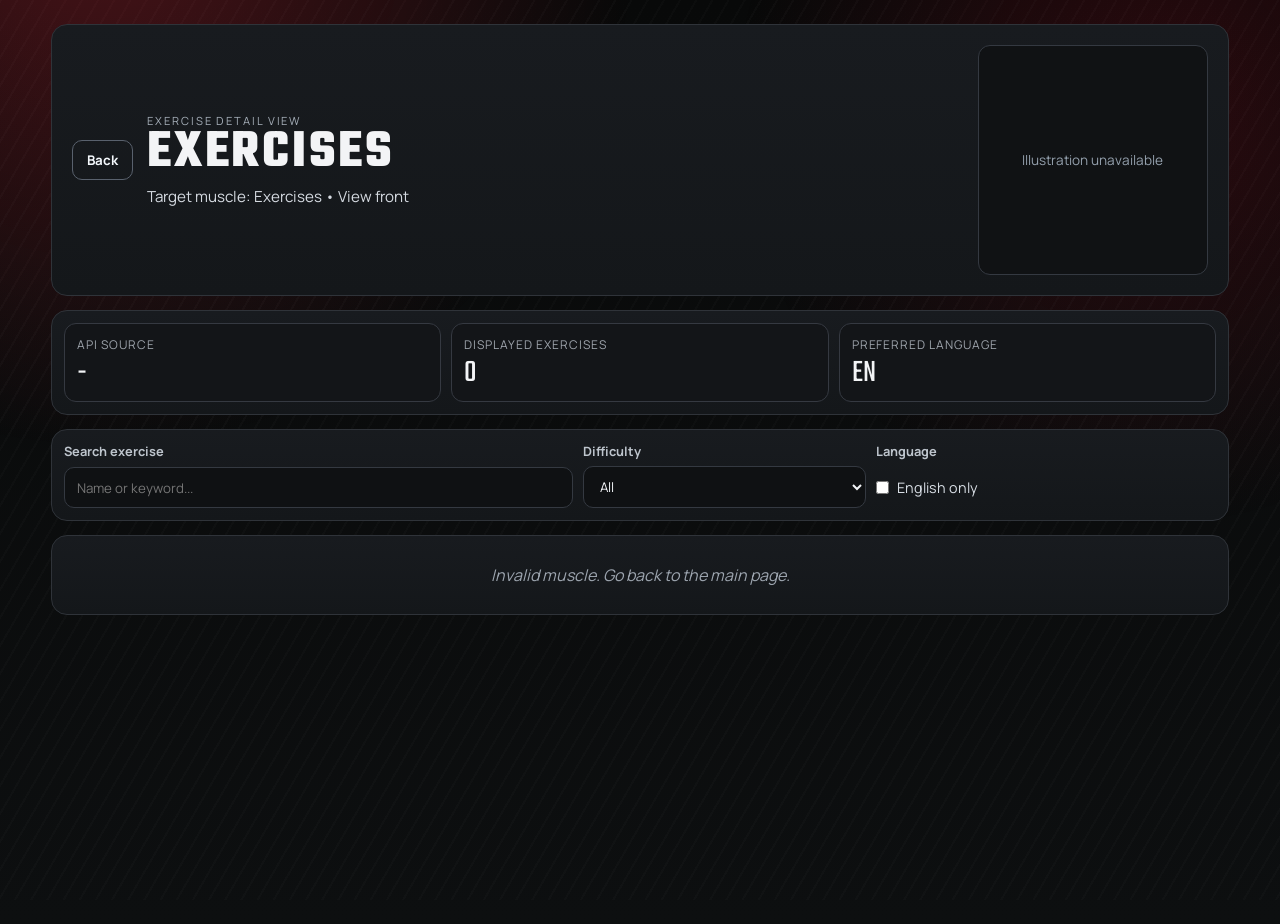
<file: exercises.html>
<!DOCTYPE html>
<html lang="en">
<head>
    <meta charset="UTF-8">
    <meta name="viewport" content="width=device-width, initial-scale=1.0">
    <title>Fitness API - Exercises</title>
    <link rel="stylesheet" href="exercises.css">
</head>
<body>
    <div class="ambient-bg" aria-hidden="true"></div>

    <main class="container">
        <header class="hero">
            <button id="backBtn" class="btn-secondary" type="button">Back</button>
            <div class="hero-copy">
                <p class="kicker">Exercise Detail View</p>
                <h1 id="pageTitle">Exercises</h1>
                <p id="pageSubtitle">Loading exercises...</p>
            </div>
            <div class="hero-image-wrap" id="heroImageWrap">
                <img id="heroImage" class="hero-image" alt="Target muscle">
                <div id="heroImageFallback" class="hero-image-fallback">Illustration unavailable</div>
            </div>
        </header>

        <section class="overview">
            <article class="stat-card">
                <p class="stat-label">API Source</p>
                <p id="statSource" class="stat-value">-</p>
            </article>
            <article class="stat-card">
                <p class="stat-label">Displayed Exercises</p>
                <p id="statCount" class="stat-value">0</p>
            </article>
            <article class="stat-card">
                <p class="stat-label">Preferred Language</p>
                <p class="stat-value">EN</p>
            </article>
        </section>

        <section class="controls">
            <div class="input-group">
                <label for="exerciseSearch">Search exercise</label>
                <input id="exerciseSearch" type="text" placeholder="Name or keyword...">
            </div>
            <div class="input-group">
                <label for="difficultyFilter">Difficulty</label>
                <select id="difficultyFilter">
                    <option value="all">All</option>
                    <option value="Easy">Easy</option>
                    <option value="Medium">Medium</option>
                    <option value="Hard">Hard</option>
                </select>
            </div>
            <div class="input-group checkbox-group">
                <label for="frenchOnly">Language</label>
                <div class="checkbox-wrap">
                    <input id="frenchOnly" type="checkbox">
                    <span>English only</span>
                </div>
            </div>
        </section>

        <section class="list-section">
            <ul id="exerciseGrid" class="exercise-grid">
                <li class="loading">Loading exercises...</li>
            </ul>
            <p id="emptyState" class="info hidden">No exercises match your filters.</p>
        </section>
    </main>

    <script src="exercises.js"></script>
</body>
</html>
</file>
<file: exercises.css>
@import url('https://fonts.googleapis.com/css2?family=Teko:wght@500;600;700&family=Manrope:wght@400;500;600;700;800&display=swap');

:root {
    --bg-0: #080909;
    --bg-1: #111315;
    --line: #2f3339;
    --card: #171a1d;
    --text: #f3f4f6;
    --muted: #9ea4ac;
    --red: #ff2f43;
    --red-deep: #b50f24;
    --ok: #2ad48e;
    --radius: 16px;
}

* {
    margin: 0;
    padding: 0;
    box-sizing: border-box;
}

body {
    min-height: 100vh;
    font-family: 'Manrope', sans-serif;
    background: linear-gradient(180deg, var(--bg-0), #0d0f10 100%);
    color: var(--text);
}

.ambient-bg {
    position: fixed;
    inset: 0;
    z-index: -1;
    background:
        radial-gradient(circle at 8% -10%, rgba(255, 47, 67, 0.26), transparent 35%),
        radial-gradient(circle at 90% 12%, rgba(181, 15, 36, 0.2), transparent 30%),
        repeating-linear-gradient(120deg, rgba(255, 255, 255, 0.02) 0, rgba(255, 255, 255, 0.02) 2px, transparent 2px, transparent 14px);
}

.container {
    width: min(1180px, 92%);
    margin: 24px auto 36px;
    display: grid;
    gap: 14px;
}

.hidden {
    display: none !important;
}

.hero,
.overview,
.controls,
.list-section {
    border: 1px solid var(--line);
    border-radius: var(--radius);
    background: linear-gradient(180deg, #181b1f 0%, #14171a 100%);
}

.hero {
    padding: 20px;
    display: grid;
    grid-template-columns: auto 1fr 230px;
    gap: 14px;
    align-items: center;
}

.hero-copy h1 {
    font-family: 'Teko', sans-serif;
    text-transform: uppercase;
    letter-spacing: 0.05em;
    font-size: clamp(2.2rem, 5vw, 3.4rem);
    line-height: 0.95;
}

.kicker {
    text-transform: uppercase;
    color: #a5aeb8;
    letter-spacing: 0.17em;
    font-size: 0.7rem;
}

#pageSubtitle {
    color: #d5dae1;
    margin-top: 6px;
    font-size: 0.95rem;
}

.hero-image-wrap {
    position: relative;
    border: 1px solid #343941;
    background: #101214;
    border-radius: 12px;
    aspect-ratio: 1 / 1;
    overflow: hidden;
    display: grid;
    place-items: center;
}

.hero-image-wrap::before {
    content: '';
    position: absolute;
    inset: 8px;
    background: url('https://wger.de/static/images/muscles/muscular_system_front.svg') center/contain no-repeat;
    opacity: 0.65;
}

.hero-image-wrap--back::before {
    background-image: url('https://wger.de/static/images/muscles/muscular_system_back.svg');
}

.hero-image {
    width: 100%;
    height: 100%;
    object-fit: contain;
    position: relative;
    z-index: 1;
}

.hero-image-fallback {
    position: relative;
    z-index: 1;
    color: #94a0ad;
    font-size: 0.85rem;
}

.btn-secondary,
.btn-primary {
    border: none;
    cursor: pointer;
    border-radius: 10px;
    padding: 10px 14px;
    font-family: inherit;
    font-weight: 700;
}

.btn-secondary {
    border: 1px solid #59616d;
    background: transparent;
    color: #f4f8fc;
}

.btn-secondary:hover {
    background: rgba(255, 255, 255, 0.06);
}

.btn-primary {
    background: linear-gradient(135deg, var(--red) 0%, var(--red-deep) 100%);
    color: #fff;
}

.overview {
    display: grid;
    grid-template-columns: repeat(3, minmax(0, 1fr));
    gap: 10px;
    padding: 12px;
}

.stat-card {
    border: 1px solid #353941;
    border-radius: 12px;
    background: #131518;
    padding: 12px;
}

.stat-label {
    color: var(--muted);
    font-size: 0.75rem;
    letter-spacing: 0.08em;
    text-transform: uppercase;
}

.stat-value {
    margin-top: 4px;
    font-family: 'Teko', sans-serif;
    font-size: 2rem;
    line-height: 1;
}

.controls {
    padding: 12px;
    display: grid;
    grid-template-columns: 1.8fr 1fr 1.2fr;
    gap: 10px;
}

.input-group {
    display: grid;
    gap: 6px;
}

.input-group label {
    color: #bec5cd;
    font-size: 0.8rem;
    font-weight: 700;
}

.input-group input,
.input-group select {
    background: #0f1113;
    border: 1px solid #343941;
    color: #f2f4f7;
    border-radius: 10px;
    padding: 10px 12px;
    font-family: inherit;
}

.checkbox-group .checkbox-wrap {
    min-height: 42px;
    display: flex;
    align-items: center;
    gap: 8px;
    color: #d8dee5;
    font-size: 0.9rem;
}

.input-group input:focus,
.input-group select:focus {
    outline: none;
    border-color: rgba(255, 47, 67, 0.9);
    box-shadow: 0 0 0 3px rgba(255, 47, 67, 0.18);
}

.list-section {
    padding: 14px;
}

.exercise-grid {
    list-style: none;
    display: grid;
    grid-template-columns: 1fr;
    gap: 10px;
}

.exercise-item {
    border: 1px solid #353a42;
    border-radius: 16px;
    background: linear-gradient(180deg, #141819 0%, #0f1215 100%);
    padding: 18px;
    display: grid;
    gap: 14px;
    transition: all 0.3s cubic-bezier(0.4, 0, 0.2, 1);
    box-shadow: 0 4px 20px rgba(0, 0, 0, 0.3);
}

.exercise-item:hover {
    border-color: #4b5563;
    box-shadow: 0 12px 32px rgba(255, 47, 67, 0.15);
    transform: translateY(-4px);
}

.exercise-header {
    display: flex;
    justify-content: space-between;
    align-items: flex-start;
    gap: 8px;
}

.exercise-title {
    font-size: 1.15rem;
    color: #f8fafc;
    font-weight: 600;
    letter-spacing: 0.02em;
}

.exercise-badges {
    display: flex;
    gap: 6px;
}

.exercise-language {
    border-radius: 999px;
    border: 1px solid #4b5563;
    background: rgba(148, 163, 184, 0.12);
    color: #dce2e8;
    padding: 4px 8px;
    font-size: 0.72rem;
    font-weight: 700;
}

.exercise-language-auto {
    border-color: rgba(255, 73, 90, 0.7);
    background: rgba(255, 47, 67, 0.14);
    color: #ffd7dc;
}

.exercise-difficulty {
    border-radius: 999px;
    border: 1px solid #26593f;
    background: rgba(42, 212, 142, 0.12);
    color: #8ef6c8;
    padding: 4px 8px;
    font-size: 0.72rem;
    font-weight: 700;
}

.exercise-image-wrap {
    position: relative;
    width: 100%;
    min-height: 210px;
    aspect-ratio: 16 / 10;
    border-radius: 14px;
    border: 1px solid #353a42;
    background: linear-gradient(180deg, #101317 0%, #0c0f12 100%);
    overflow: hidden;
    display: grid;
    align-items: stretch;
    transition: all 0.3s ease;
}

.exercise-image-wrap::before {
    content: none;
}

.exercise-image-wrap--back::before {
    content: none;
}

.exercise-image-wrap--has-image::before {
    display: none;
}

.exercise-image-wrap--single {
    padding: 12px;
}

.exercise-image-wrap--double {
    padding: 10px;
    min-height: 250px;
}

.exercise-steps-grid {
    width: 100%;
    height: 100%;
    display: grid;
    gap: 10px;
    grid-template-columns: repeat(2, minmax(0, 1fr));
}

.exercise-step-card {
    margin: 0;
    border-radius: 10px;
    border: 1px solid rgba(64, 72, 84, 0.75);
    background: radial-gradient(circle at center, rgba(255, 255, 255, 0.04), rgba(255, 255, 255, 0.01));
    overflow: hidden;
    display: grid;
    place-items: center;
}

.exercise-image {
    width: 100%;
    height: 100%;
    object-fit: contain;
    object-position: center;
    transform: none;
    padding: 6px;
    background: radial-gradient(circle at center, rgba(255, 255, 255, 0.03), transparent 70%);
    z-index: 1;
}

.exercise-video {
    width: 100%;
    height: 100%;
    object-fit: contain;
    border-radius: 10px;
    background: #090b0d;
}

.exercise-image-fallback {
    text-align: center;
    max-width: 90%;
    line-height: 1.4;
    z-index: 1;
    color: #96a2af;
    font-size: 0.85rem;
}

.exercise-desc {
    color: #d5dce6;
    font-size: 0.95rem;
    line-height: 1.6;
    letter-spacing: 0.01em;
    background: linear-gradient(180deg, rgba(148, 163, 184, 0.08), rgba(148, 163, 184, 0.04));
    padding: 14px 14px;
    border-radius: 12px;
    border-left: 3px solid rgba(255, 47, 67, 0.4);
}

.loading,
.info {
    text-align: center;
    color: #9da5af;
    padding: 14px;
    font-style: italic;
}

@media (max-width: 980px) {
    .hero {
        grid-template-columns: 1fr;
    }

    .hero-image-wrap {
        width: 200px;
    }

    .overview {
        grid-template-columns: 1fr;
    }

    .controls {
        grid-template-columns: 1fr;
    }
}

@media (max-width: 640px) {
    .container {
        width: 94%;
        margin-top: 14px;
    }

    .exercise-image-wrap {
        min-height: 190px;
        aspect-ratio: 16 / 10;
    }

    .exercise-steps-grid {
        grid-template-columns: 1fr;
    }
}
</file>
